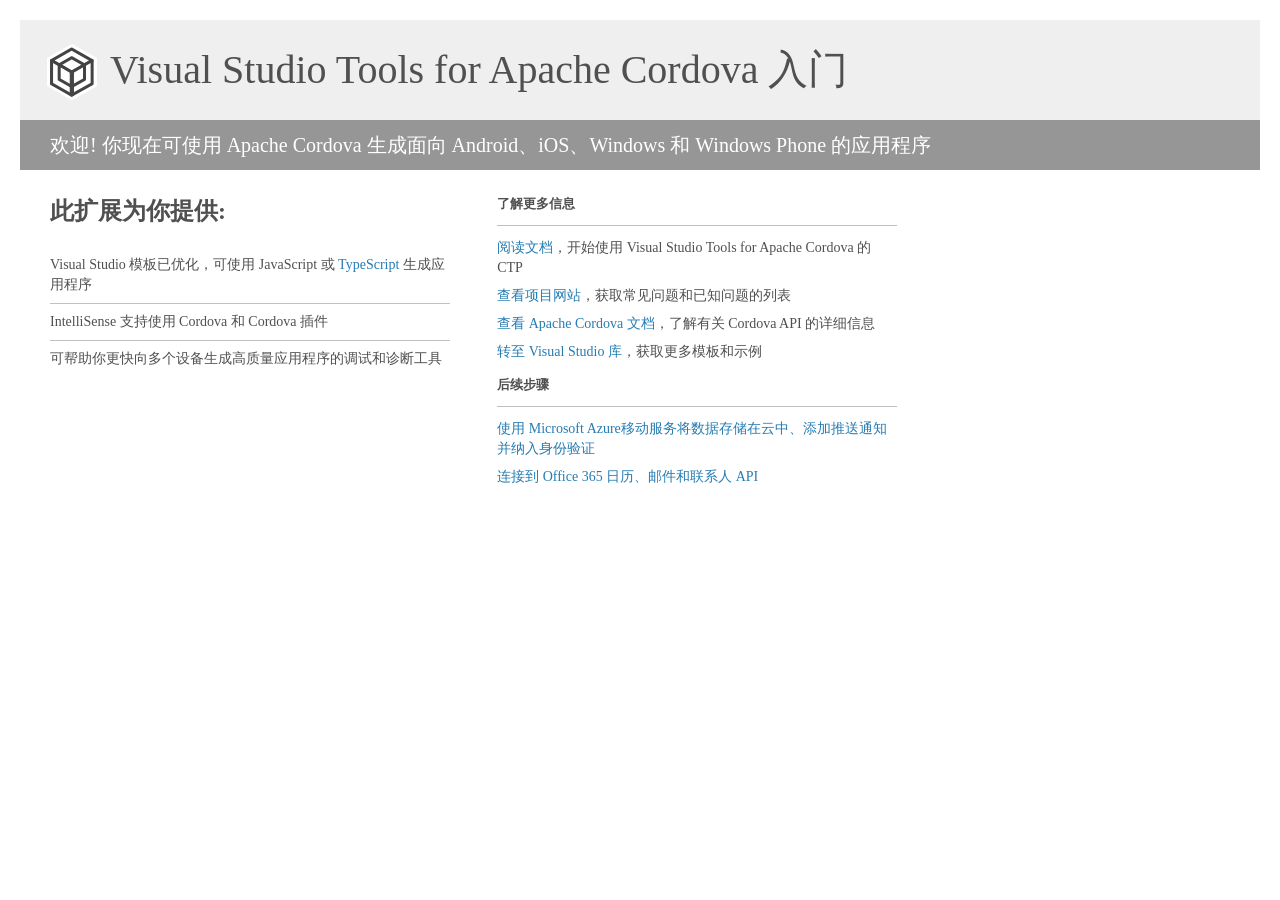
<file: UDQAPP/UDQAPP/Project_Readme.html>
﻿<!-- 请访问 http://go.microsoft.com/fwlink/?LinkID=397704，了解最新文档 -->
<!DOCTYPE html>
<html lang="en">
<head>
<meta http-equiv="Content-Type" content="text/html; charset=utf-8"/>
    <meta charset="utf-8" />
    <title>Visual Studio Tools for Apache Cordova 入门</title>
    <style>
        body {
            background: #fff;
            color: #505050;
            font: 14px “Segoe UI”、tahoma、arial、helvetica、sans-serif;
            margin: 20px;
            padding: 0;
        }

        #footer {
            clear: both;
            font-size: 0.80em;
            padding-top: 100px;
        }

        #header {
            background: #efefef;
            padding: 0;
        }

            #header p {
                margin-top: 0px;
                font-size: 20px;
                color: #fff;
                background: #969696;
                padding: 10px 30px;
                line-height: 30px;
            }

        h1 {
            background-image: url('[data-uri]');
            background-repeat: no-repeat;
            background-position-y: 20px;
            font-size: 40px;
            font-weight: normal;
            margin: 0px 20px;
            padding: 20px 30px 20px 70px;
            line-height: 60px;
        }

        #main {
            padding: 5px 30px;
        }

        .section {
            width: 400px;
            float: left;
            margin: 0 4% 10px 0;
        }

            .section h2 {
                font-size: 13px;
                text-transform: uppercase;
                margin: 0;
                border-bottom: 1px solid silver;
                padding-bottom: 12px;
                margin-bottom: 8px;
            }

            .section.first {
                margin-left: 0;
            }

                .section.first h2 {
                    font-size: 24px;
                    text-transform: none;
                    border: none;
                }

                .section.first li {
                    border-top: 1px solid silver;
                    padding: 8px 0;
                }

                    .section.first li.first {
                        border-top: 0px;
                    }

            .section.last {
                margin-right: 0;
            }

        ul {
            list-style: none;
            padding: 0;
            margin: 0;
            line-height: 20px;
        }

        li {
            padding: 4px 0;
        }

        a {
            color: #267cb2;
            text-decoration: none;
        }

            a:hover {
                text-decoration: underline;
            }
    </style>
</head>
<body>
    <div id="header">
        <h1>Visual Studio Tools for Apache Cordova 入门</h1>
        <p>欢迎! 你现在可使用 Apache Cordova 生成面向 Android、iOS、Windows 和 Windows Phone 的应用程序</p>
    </div>

    <div id="main">
        <div class="section first">
            <h2>此扩展为你提供:</h2>
            <ul>
                <li class="first">Visual Studio 模板已优化，可使用 JavaScript 或 <a href="http://go.microsoft.com/fwlink/?LinkID=511860">TypeScript</a> 生成应用程序</li>
                <li>IntelliSense 支持使用 Cordova 和 Cordova 插件</li>
                <li>可帮助你更快向多个设备生成高质量应用程序的调试和诊断工具</li>
            </ul>
        </div>

        <div class="section">
            <h2>了解更多信息</h2>
            <ul>
                <li><a href="http://go.microsoft.com/fwlink/?LinkID=397716">阅读文档</a>，开始使用 Visual Studio Tools for Apache Cordova 的 CTP</li>
                <li><a href="http://go.microsoft.com/fwlink/?LinkID=398476">查看项目网站</a>，获取常见问题和已知问题的列表</li>
                <li><a href="http://go.microsoft.com/fwlink/?LinkID=511861">查看 Apache Cordova 文档</a>，了解有关 Cordova API 的详细信息</li>
                <li><a href="http://go.microsoft.com/fwlink/?LinkID=398034">转至 Visual Studio 库</a>，获取更多模板和示例</li>
            </ul>
        </div>

        <div class="section">
            <h2>后续步骤</h2>
            <ul>
                <li><a href="http://go.microsoft.com/fwlink/?LinkID=511863">使用 Microsoft Azure移动服务将数据存储在云中、添加推送通知并纳入身份验证</a></li>
                <li><a href="http://go.microsoft.com/fwlink/?LinkID=511864">连接到 Office 365 日历、邮件和联系人 API</a></li>
            </ul>
        </div>
    </div>
</body>
</html>
</file>
